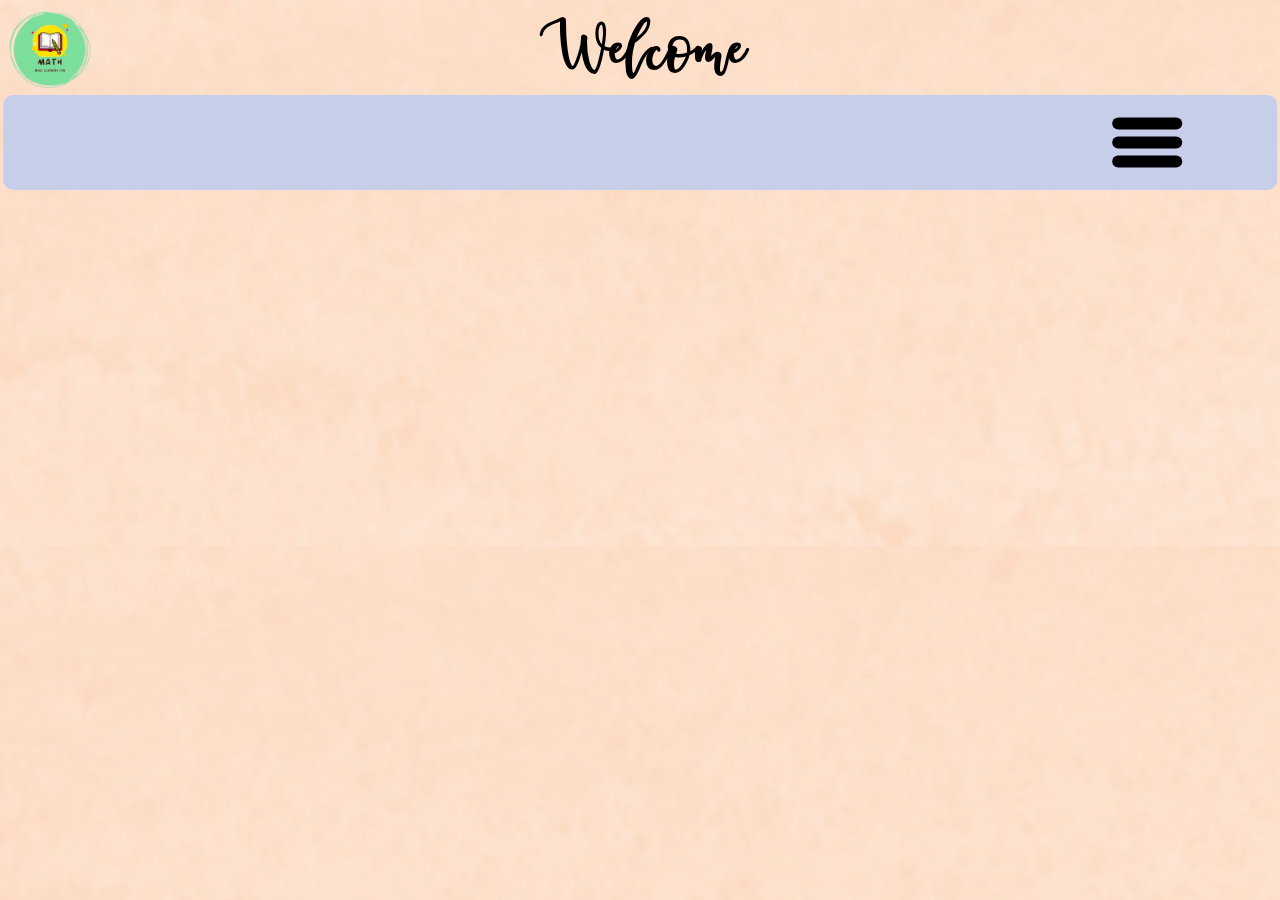
<file: index.html>
<!DOCTYPE html>
<html lang="vi">
<head>
	<meta charset="UTF-8">
	<meta http-equiv="X-UA-Compatible" content="IE=edge">
	<title>Math</title>
	<link rel="icon" type="image/x-icon" href="Images/326217493_1680441405704492_2134766713281557876_n-removebg-preview-2.png" />
	<link rel="stylesheet" href="Main.css">
	<link rel="stylesheet" href="Search-bar/search-bar.css">
	<link rel="stylesheet" href="Search-bar/Menu.css">
	<link rel="stylesheet" href="Selection/selection.css">
	<meta name="viewport" content="width=device-width, initial-scale=1.0">
</head>
<body>
	
</body>
</html>
<body>
	<script src="anime.min.js"></script>
	<div id="WTextContainer">
		<p id="WelcomeText">Welcome</p>
	</div>
	<img id="iconImg" src="Images/326217493_1680441405704492_2134766713281557876_n-removebg-preview-2.png">
	<img id="friend" src="Images/friends.png">
		
	<div id="backgrImg">
		<div id="people"></div>
		<div id="star"></div>
		<div id="pic1"></div>
		<div id="pic2"></div>
	</div>
	<div id="Searching-bar">
		<!-- <input id="inp" placeholder="Search..."> -->
		<div id="menu">
			<div id="path1"></div>
			<div id="path2"></div>
			<div id="path3"></div>
		</div>

		<div id="phone_menu">
			<div id="phone_selection">
				<div class="P">
					<div class="bgcolor" id="Pformula"></div>
						<svg  width="292" height="108" viewBox="0 0 292 108" fill="none" xmlns="http://www.w3.org/2000/svg" onclick="location.assign('FormulaPage/FormulaPage.html')">
							<path d="M79.449 63.315C77.0223 63.315 74.9457 62.8017 73.219 61.775C71.4923 60.7483 70.1623 59.29 69.229 57.4C68.319 55.51 67.864 53.2583 67.864 50.645C67.864 48.055 68.319 45.815 69.229 43.925C70.1623 42.035 71.4923 40.5767 73.219 39.55C74.9457 38.5233 77.0223 38.01 79.449 38.01C81.1523 38.01 82.7157 38.2783 84.139 38.815C85.5857 39.3517 86.8107 40.1333 87.814 41.16L86.694 43.505C85.6207 42.5017 84.5007 41.7783 83.334 41.335C82.1907 40.8683 80.919 40.635 79.519 40.635C76.7423 40.635 74.619 41.51 73.149 43.26C71.679 45.01 70.944 47.4717 70.944 50.645C70.944 53.8417 71.679 56.315 73.149 58.065C74.619 59.815 76.7423 60.69 79.519 60.69C80.919 60.69 82.1907 60.4683 83.334 60.025C84.5007 59.5583 85.6207 58.8233 86.694 57.82L87.814 60.165C86.8107 61.1683 85.5857 61.95 84.139 62.51C82.7157 63.0467 81.1523 63.315 79.449 63.315ZM96.7469 63.315C95.5803 63.315 94.5303 63.0933 93.5969 62.65C92.6869 62.1833 91.9636 61.5533 91.4269 60.76C90.8903 59.9667 90.6219 59.08 90.6219 58.1C90.6219 56.8633 90.9369 55.8833 91.5669 55.16C92.2203 54.4367 93.2819 53.9233 94.7519 53.62C96.2453 53.2933 98.2753 53.13 100.842 53.13H101.962V52.045C101.962 50.5983 101.659 49.56 101.052 48.93C100.469 48.2767 99.5236 47.95 98.2169 47.95C97.1903 47.95 96.1986 48.1017 95.2419 48.405C94.2853 48.685 93.3053 49.1517 92.3019 49.805L91.3219 47.74C92.2086 47.11 93.2819 46.6083 94.5419 46.235C95.8253 45.8617 97.0503 45.675 98.2169 45.675C100.41 45.675 102.032 46.2117 103.082 47.285C104.155 48.3583 104.692 50.0267 104.692 52.29V63H102.032V60.06C101.589 61.0633 100.9 61.8567 99.9669 62.44C99.0569 63.0233 97.9836 63.315 96.7469 63.315ZM97.2019 61.18C98.6019 61.18 99.7453 60.7017 100.632 59.745C101.519 58.765 101.962 57.5283 101.962 56.035V54.985H100.877C98.9869 54.985 97.4936 55.0783 96.3969 55.265C95.3236 55.4283 94.5653 55.7317 94.1219 56.175C93.7019 56.595 93.4919 57.1783 93.4919 57.925C93.4919 58.8817 93.8186 59.6633 94.4719 60.27C95.1486 60.8767 96.0586 61.18 97.2019 61.18ZM115.167 63.315C113.44 63.315 112.133 62.8133 111.247 61.81C110.383 60.7833 109.952 59.3017 109.952 57.365V38.325H112.787V57.155C112.787 59.6517 113.778 60.9 115.762 60.9C116.345 60.9 116.87 60.83 117.337 60.69L117.267 63.07C116.543 63.2333 115.843 63.315 115.167 63.315ZM127.347 63.315C125.644 63.315 124.174 62.9533 122.937 62.23C121.7 61.4833 120.744 60.445 120.067 59.115C119.414 57.7617 119.087 56.1867 119.087 54.39C119.087 51.6833 119.822 49.56 121.292 48.02C122.762 46.4567 124.78 45.675 127.347 45.675C128.397 45.675 129.435 45.8617 130.462 46.235C131.489 46.6083 132.34 47.1333 133.017 47.81L132.037 49.875C131.36 49.2217 130.614 48.7433 129.797 48.44C129.004 48.1367 128.245 47.985 127.522 47.985C125.749 47.985 124.384 48.545 123.427 49.665C122.47 50.7617 121.992 52.3483 121.992 54.425C121.992 56.455 122.47 58.065 123.427 59.255C124.384 60.4217 125.749 61.005 127.522 61.005C128.245 61.005 129.004 60.8533 129.797 60.55C130.614 60.2467 131.36 59.7567 132.037 59.08L133.017 61.145C132.34 61.8217 131.477 62.3583 130.427 62.755C129.4 63.1283 128.374 63.315 127.347 63.315ZM142.358 63.315C138.275 63.315 136.233 61.0633 136.233 56.56V45.99H139.068V56.525C139.068 58.0417 139.372 59.1617 139.978 59.885C140.608 60.6083 141.588 60.97 142.918 60.97C144.365 60.97 145.543 60.4917 146.453 59.535C147.363 58.555 147.818 57.26 147.818 55.65V45.99H150.653V63H147.888V60.13C147.352 61.1567 146.593 61.95 145.613 62.51C144.657 63.0467 143.572 63.315 142.358 63.315ZM161.172 63.315C159.446 63.315 158.139 62.8133 157.252 61.81C156.389 60.7833 155.957 59.3017 155.957 57.365V38.325H158.792V57.155C158.792 59.6517 159.784 60.9 161.767 60.9C162.351 60.9 162.876 60.83 163.342 60.69L163.272 63.07C162.549 63.2333 161.849 63.315 161.172 63.315ZM171.669 63.315C170.502 63.315 169.452 63.0933 168.519 62.65C167.609 62.1833 166.885 61.5533 166.349 60.76C165.812 59.9667 165.544 59.08 165.544 58.1C165.544 56.8633 165.859 55.8833 166.489 55.16C167.142 54.4367 168.204 53.9233 169.674 53.62C171.167 53.2933 173.197 53.13 175.764 53.13H176.884V52.045C176.884 50.5983 176.58 49.56 175.974 48.93C175.39 48.2767 174.445 47.95 173.139 47.95C172.112 47.95 171.12 48.1017 170.164 48.405C169.207 48.685 168.227 49.1517 167.224 49.805L166.244 47.74C167.13 47.11 168.204 46.6083 169.464 46.235C170.747 45.8617 171.972 45.675 173.139 45.675C175.332 45.675 176.954 46.2117 178.004 47.285C179.077 48.3583 179.614 50.0267 179.614 52.29V63H176.954V60.06C176.51 61.0633 175.822 61.8567 174.889 62.44C173.979 63.0233 172.905 63.315 171.669 63.315ZM172.124 61.18C173.524 61.18 174.667 60.7017 175.554 59.745C176.44 58.765 176.884 57.5283 176.884 56.035V54.985H175.799C173.909 54.985 172.415 55.0783 171.319 55.265C170.245 55.4283 169.487 55.7317 169.044 56.175C168.624 56.595 168.414 57.1783 168.414 57.925C168.414 58.8817 168.74 59.6633 169.394 60.27C170.07 60.8767 170.98 61.18 172.124 61.18ZM191.698 63.315C189.692 63.315 188.187 62.79 187.183 61.74C186.18 60.6667 185.678 59.1267 185.678 57.12V48.195H182.353V45.99H185.678V40.775H188.513V45.99H193.903V48.195H188.513V56.84C188.513 58.17 188.793 59.185 189.353 59.885C189.913 60.5617 190.823 60.9 192.083 60.9C192.457 60.9 192.83 60.8533 193.203 60.76C193.577 60.6667 193.915 60.5733 194.218 60.48L194.708 62.65C194.405 62.8133 193.962 62.965 193.378 63.105C192.795 63.245 192.235 63.315 191.698 63.315ZM204.009 63.315C202.352 63.315 200.917 62.9533 199.704 62.23C198.49 61.5067 197.545 60.4917 196.869 59.185C196.215 57.855 195.889 56.2917 195.889 54.495C195.889 52.6983 196.215 51.1467 196.869 49.84C197.545 48.51 198.49 47.4833 199.704 46.76C200.917 46.0367 202.352 45.675 204.009 45.675C205.642 45.675 207.065 46.0367 208.279 46.76C209.515 47.4833 210.46 48.51 211.114 49.84C211.79 51.1467 212.129 52.6983 212.129 54.495C212.129 56.2917 211.79 57.855 211.114 59.185C210.46 60.4917 209.515 61.5067 208.279 62.23C207.065 62.9533 205.642 63.315 204.009 63.315ZM204.009 61.04C205.595 61.04 206.867 60.48 207.824 59.36C208.78 58.2167 209.259 56.595 209.259 54.495C209.259 52.3717 208.78 50.75 207.824 49.63C206.867 48.51 205.595 47.95 204.009 47.95C202.399 47.95 201.115 48.51 200.159 49.63C199.225 50.75 198.759 52.3717 198.759 54.495C198.759 56.595 199.225 58.2167 200.159 59.36C201.115 60.48 202.399 61.04 204.009 61.04ZM216.387 63V45.99H219.152V49.035C220.062 46.9817 221.929 45.85 224.752 45.64L225.767 45.535L225.977 47.985L224.192 48.195C222.582 48.335 221.357 48.8483 220.517 49.735C219.677 50.5983 219.257 51.7883 219.257 53.305V63H216.387Z" fill="white"/>
						</svg>
					</div>		
				<div class="P">
					<div class="bgcolor" id="Pstory"></div>
						<svg  width="292" height="108" viewBox="0 0 292 108" fill="none" xmlns="http://www.w3.org/2000/svg" onclick="location.assign('StoryPage/StoryPage.html')">
							<path d="M102.52 70.432C101.08 70.432 99.624 70.256 98.152 69.904C96.712 69.552 95.368 68.944 94.12 68.08C93.8 67.856 93.576 67.6 93.448 67.312C93.32 66.992 93.272 66.688 93.304 66.4C93.368 66.08 93.496 65.808 93.688 65.584C93.912 65.36 94.168 65.232 94.456 65.2C94.776 65.136 95.128 65.2 95.512 65.392C96.76 66.16 97.96 66.704 99.112 67.024C100.296 67.312 101.464 67.456 102.616 67.456C104.44 67.456 105.816 67.12 106.744 66.448C107.672 65.776 108.136 64.864 108.136 63.712C108.136 62.816 107.832 62.112 107.224 61.6C106.616 61.056 105.656 60.64 104.344 60.352L99.976 59.392C97.96 58.976 96.456 58.256 95.464 57.232C94.504 56.208 94.024 54.88 94.024 53.248C94.024 51.808 94.392 50.576 95.128 49.552C95.896 48.496 96.968 47.68 98.344 47.104C99.72 46.528 101.32 46.24 103.144 46.24C104.552 46.24 105.88 46.432 107.128 46.816C108.408 47.168 109.56 47.744 110.584 48.544C110.904 48.768 111.112 49.04 111.208 49.36C111.336 49.648 111.352 49.952 111.256 50.272C111.192 50.56 111.048 50.816 110.824 51.04C110.6 51.232 110.328 51.344 110.008 51.376C109.688 51.408 109.352 51.312 109 51.088C108.04 50.448 107.064 49.984 106.072 49.696C105.08 49.376 104.104 49.216 103.144 49.216C101.352 49.216 99.992 49.568 99.064 50.272C98.136 50.976 97.672 51.904 97.672 53.056C97.672 53.952 97.96 54.688 98.536 55.264C99.112 55.84 100.008 56.256 101.224 56.512L105.592 57.424C107.672 57.872 109.224 58.592 110.248 59.584C111.304 60.544 111.832 61.856 111.832 63.52C111.832 65.632 110.984 67.312 109.288 68.56C107.592 69.808 105.336 70.432 102.52 70.432ZM126.883 70.432C125.059 70.432 123.523 70.112 122.275 69.472C121.059 68.8 120.147 67.84 119.539 66.592C118.931 65.312 118.627 63.76 118.627 61.936V49.696H115.411C114.867 49.696 114.451 49.568 114.163 49.312C113.875 49.024 113.731 48.64 113.731 48.16C113.731 47.68 113.875 47.312 114.163 47.056C114.451 46.8 114.867 46.672 115.411 46.672H118.627V41.152C118.627 40.512 118.803 40.032 119.155 39.712C119.507 39.36 119.987 39.184 120.595 39.184C121.203 39.184 121.667 39.36 121.987 39.712C122.339 40.032 122.515 40.512 122.515 41.152V46.672H128.563C129.107 46.672 129.523 46.8 129.811 47.056C130.099 47.312 130.243 47.68 130.243 48.16C130.243 48.64 130.099 49.024 129.811 49.312C129.523 49.568 129.107 49.696 128.563 49.696H122.515V61.552C122.515 63.376 122.899 64.768 123.667 65.728C124.435 66.656 125.683 67.12 127.411 67.12C128.019 67.12 128.531 67.056 128.947 66.928C129.395 66.8 129.763 66.736 130.051 66.736C130.339 66.704 130.579 66.8 130.771 67.024C130.963 67.248 131.059 67.632 131.059 68.176C131.059 68.56 130.979 68.912 130.819 69.232C130.691 69.552 130.451 69.776 130.099 69.904C129.715 70.032 129.203 70.144 128.563 70.24C127.955 70.368 127.395 70.432 126.883 70.432ZM143.766 70.432C141.494 70.432 139.526 69.936 137.862 68.944C136.198 67.952 134.902 66.56 133.974 64.768C133.078 62.944 132.63 60.8 132.63 58.336C132.63 56.48 132.886 54.816 133.398 53.344C133.91 51.84 134.662 50.56 135.654 49.504C136.646 48.448 137.814 47.648 139.158 47.104C140.534 46.528 142.07 46.24 143.766 46.24C146.038 46.24 148.006 46.736 149.67 47.728C151.334 48.72 152.614 50.128 153.51 51.952C154.438 53.744 154.902 55.872 154.902 58.336C154.902 60.192 154.646 61.856 154.134 63.328C153.622 64.8 152.87 66.08 151.878 67.168C150.886 68.224 149.702 69.04 148.326 69.616C146.982 70.16 145.462 70.432 143.766 70.432ZM143.766 67.312C145.206 67.312 146.47 66.96 147.558 66.256C148.646 65.552 149.478 64.528 150.054 63.184C150.662 61.84 150.966 60.224 150.966 58.336C150.966 55.424 150.31 53.2 148.998 51.664C147.718 50.128 145.974 49.36 143.766 49.36C142.294 49.36 141.014 49.712 139.926 50.416C138.87 51.088 138.038 52.096 137.43 53.44C136.854 54.752 136.566 56.384 136.566 58.336C136.566 61.216 137.222 63.44 138.534 65.008C139.846 66.544 141.59 67.312 143.766 67.312ZM162.71 70.336C162.07 70.336 161.574 70.16 161.222 69.808C160.902 69.456 160.742 68.96 160.742 68.32V48.304C160.742 47.664 160.902 47.184 161.222 46.864C161.542 46.512 162.006 46.336 162.614 46.336C163.222 46.336 163.686 46.512 164.006 46.864C164.358 47.184 164.534 47.664 164.534 48.304V52.192H164.054C164.566 50.304 165.542 48.848 166.982 47.824C168.422 46.8 170.198 46.256 172.31 46.192C172.79 46.16 173.174 46.272 173.462 46.528C173.75 46.752 173.91 47.152 173.942 47.728C173.974 48.272 173.846 48.704 173.558 49.024C173.27 49.344 172.822 49.536 172.214 49.6L171.446 49.696C169.27 49.888 167.59 50.592 166.406 51.808C165.254 52.992 164.678 54.624 164.678 56.704V68.32C164.678 68.96 164.502 69.456 164.15 69.808C163.83 70.16 163.35 70.336 162.71 70.336ZM184.582 78.976C184.102 78.976 183.718 78.848 183.43 78.592C183.142 78.336 182.966 77.984 182.902 77.536C182.87 77.12 182.95 76.688 183.142 76.24L186.454 68.8V70.48L177.238 49.072C177.046 48.592 176.982 48.144 177.046 47.728C177.11 47.312 177.302 46.976 177.622 46.72C177.942 46.464 178.39 46.336 178.966 46.336C179.478 46.336 179.878 46.448 180.166 46.672C180.454 46.896 180.71 47.296 180.934 47.872L188.806 67.168H187.51L195.478 47.872C195.734 47.296 196.006 46.896 196.294 46.672C196.582 46.448 196.998 46.336 197.542 46.336C198.054 46.336 198.438 46.464 198.694 46.72C198.982 46.976 199.142 47.312 199.174 47.728C199.238 48.112 199.174 48.544 198.982 49.024L186.694 77.44C186.438 78.016 186.15 78.416 185.83 78.64C185.542 78.864 185.126 78.976 184.582 78.976Z" fill="white"/>
						</svg>
					</div>
			</div>
			<div id="X">
				<svg xmlns="http://www.w3.org/2000/svg" xmlns:xlink="http://www.w3.org/1999/xlink" version="1.1" width="100%" height="100%" viewBox="0 0 256 256" xml:space="preserve">
					<path d="M 28.902 66.098 c -1.28 0 -2.559 -0.488 -3.536 -1.465 c -1.953 -1.952 -1.953 -5.118 0 -7.07 l 32.196 -32.196 c 1.951 -1.952 5.119 -1.952 7.07 0 c 1.953 1.953 1.953 5.119 0 7.071 L 32.438 64.633 C 31.461 65.609 30.182 66.098 28.902 66.098 z" style="stroke: none; stroke-width: 1; stroke-dasharray: none; stroke-linecap: butt; stroke-linejoin: miter; stroke-miterlimit: 10; fill:white; fill-rule: nonzero; opacity: 1;" transform=" matrix(1 0 0 1 0 0) " stroke-linecap="round"/>
					<path d="M 61.098 66.098 c -1.279 0 -2.56 -0.488 -3.535 -1.465 L 25.367 32.438 c -1.953 -1.953 -1.953 -5.119 0 -7.071 c 1.953 -1.952 5.118 -1.952 7.071 0 l 32.195 32.196 c 1.953 1.952 1.953 5.118 0 7.07 C 63.657 65.609 62.377 66.098 61.098 66.098 z" style="stroke: none; stroke-width: 1; stroke-dasharray: none; stroke-linecap: butt; stroke-linejoin: miter; stroke-miterlimit: 10; fill:white; fill-rule: nonzero; opacity: 1;" transform=" matrix(1 0 0 1 0 0) " stroke-linecap="round"/>
					<path d="M 45 90 C 20.187 90 0 69.813 0 45 C 0 20.187 20.187 0 45 0 c 24.813 0 45 20.187 45 45 C 90 69.813 69.813 90 45 90 z M 45 10 c -19.299 0 -35 15.701 -35 35 s 15.701 35 35 35 s 35 -15.701 35 -35 S 64.299 10 45 10 z" style="stroke: none; stroke-width: 1; stroke-dasharray: none; stroke-linecap: butt; stroke-linejoin: miter; stroke-miterlimit: 10; fill: rgb(0,0,0); fill-rule: nonzero; opacity: 1;" transform=" matrix(1 0 0 1 0 0) " stroke-linecap="round"/>
				</svg>
			</div>
			<script src="Search-bar/Script/search-bar.js"></script>
			<script src="Search-bar/Script/phoneAnimation.js"></script>
		</div>
	</div>
	<div id="selection">
		<svg id="formula" width="292" height="108" viewBox="0 0 292 108" fill="none" xmlns="http://www.w3.org/2000/svg" onclick="location.assign('FormulaPage/FormulaPage.html')">
			<path id="forPath" d="M282.202 2H9.38108C4.86006 2 2 6.50907 2 10.9444V97.0555C2 101.491 4.86005 106 9.38108 106H282.202C286.723 106 289.583 101.491 289.583 97.0555V10.9444C289.583 6.50908 286.723 2 282.202 2Z" fill="#F6D4A3" stroke="black" stroke-width="4"/>
			<path d="M79.449 63.315C77.0223 63.315 74.9457 62.8017 73.219 61.775C71.4923 60.7483 70.1623 59.29 69.229 57.4C68.319 55.51 67.864 53.2583 67.864 50.645C67.864 48.055 68.319 45.815 69.229 43.925C70.1623 42.035 71.4923 40.5767 73.219 39.55C74.9457 38.5233 77.0223 38.01 79.449 38.01C81.1523 38.01 82.7157 38.2783 84.139 38.815C85.5857 39.3517 86.8107 40.1333 87.814 41.16L86.694 43.505C85.6207 42.5017 84.5007 41.7783 83.334 41.335C82.1907 40.8683 80.919 40.635 79.519 40.635C76.7423 40.635 74.619 41.51 73.149 43.26C71.679 45.01 70.944 47.4717 70.944 50.645C70.944 53.8417 71.679 56.315 73.149 58.065C74.619 59.815 76.7423 60.69 79.519 60.69C80.919 60.69 82.1907 60.4683 83.334 60.025C84.5007 59.5583 85.6207 58.8233 86.694 57.82L87.814 60.165C86.8107 61.1683 85.5857 61.95 84.139 62.51C82.7157 63.0467 81.1523 63.315 79.449 63.315ZM96.7469 63.315C95.5803 63.315 94.5303 63.0933 93.5969 62.65C92.6869 62.1833 91.9636 61.5533 91.4269 60.76C90.8903 59.9667 90.6219 59.08 90.6219 58.1C90.6219 56.8633 90.9369 55.8833 91.5669 55.16C92.2203 54.4367 93.2819 53.9233 94.7519 53.62C96.2453 53.2933 98.2753 53.13 100.842 53.13H101.962V52.045C101.962 50.5983 101.659 49.56 101.052 48.93C100.469 48.2767 99.5236 47.95 98.2169 47.95C97.1903 47.95 96.1986 48.1017 95.2419 48.405C94.2853 48.685 93.3053 49.1517 92.3019 49.805L91.3219 47.74C92.2086 47.11 93.2819 46.6083 94.5419 46.235C95.8253 45.8617 97.0503 45.675 98.2169 45.675C100.41 45.675 102.032 46.2117 103.082 47.285C104.155 48.3583 104.692 50.0267 104.692 52.29V63H102.032V60.06C101.589 61.0633 100.9 61.8567 99.9669 62.44C99.0569 63.0233 97.9836 63.315 96.7469 63.315ZM97.2019 61.18C98.6019 61.18 99.7453 60.7017 100.632 59.745C101.519 58.765 101.962 57.5283 101.962 56.035V54.985H100.877C98.9869 54.985 97.4936 55.0783 96.3969 55.265C95.3236 55.4283 94.5653 55.7317 94.1219 56.175C93.7019 56.595 93.4919 57.1783 93.4919 57.925C93.4919 58.8817 93.8186 59.6633 94.4719 60.27C95.1486 60.8767 96.0586 61.18 97.2019 61.18ZM115.167 63.315C113.44 63.315 112.133 62.8133 111.247 61.81C110.383 60.7833 109.952 59.3017 109.952 57.365V38.325H112.787V57.155C112.787 59.6517 113.778 60.9 115.762 60.9C116.345 60.9 116.87 60.83 117.337 60.69L117.267 63.07C116.543 63.2333 115.843 63.315 115.167 63.315ZM127.347 63.315C125.644 63.315 124.174 62.9533 122.937 62.23C121.7 61.4833 120.744 60.445 120.067 59.115C119.414 57.7617 119.087 56.1867 119.087 54.39C119.087 51.6833 119.822 49.56 121.292 48.02C122.762 46.4567 124.78 45.675 127.347 45.675C128.397 45.675 129.435 45.8617 130.462 46.235C131.489 46.6083 132.34 47.1333 133.017 47.81L132.037 49.875C131.36 49.2217 130.614 48.7433 129.797 48.44C129.004 48.1367 128.245 47.985 127.522 47.985C125.749 47.985 124.384 48.545 123.427 49.665C122.47 50.7617 121.992 52.3483 121.992 54.425C121.992 56.455 122.47 58.065 123.427 59.255C124.384 60.4217 125.749 61.005 127.522 61.005C128.245 61.005 129.004 60.8533 129.797 60.55C130.614 60.2467 131.36 59.7567 132.037 59.08L133.017 61.145C132.34 61.8217 131.477 62.3583 130.427 62.755C129.4 63.1283 128.374 63.315 127.347 63.315ZM142.358 63.315C138.275 63.315 136.233 61.0633 136.233 56.56V45.99H139.068V56.525C139.068 58.0417 139.372 59.1617 139.978 59.885C140.608 60.6083 141.588 60.97 142.918 60.97C144.365 60.97 145.543 60.4917 146.453 59.535C147.363 58.555 147.818 57.26 147.818 55.65V45.99H150.653V63H147.888V60.13C147.352 61.1567 146.593 61.95 145.613 62.51C144.657 63.0467 143.572 63.315 142.358 63.315ZM161.172 63.315C159.446 63.315 158.139 62.8133 157.252 61.81C156.389 60.7833 155.957 59.3017 155.957 57.365V38.325H158.792V57.155C158.792 59.6517 159.784 60.9 161.767 60.9C162.351 60.9 162.876 60.83 163.342 60.69L163.272 63.07C162.549 63.2333 161.849 63.315 161.172 63.315ZM171.669 63.315C170.502 63.315 169.452 63.0933 168.519 62.65C167.609 62.1833 166.885 61.5533 166.349 60.76C165.812 59.9667 165.544 59.08 165.544 58.1C165.544 56.8633 165.859 55.8833 166.489 55.16C167.142 54.4367 168.204 53.9233 169.674 53.62C171.167 53.2933 173.197 53.13 175.764 53.13H176.884V52.045C176.884 50.5983 176.58 49.56 175.974 48.93C175.39 48.2767 174.445 47.95 173.139 47.95C172.112 47.95 171.12 48.1017 170.164 48.405C169.207 48.685 168.227 49.1517 167.224 49.805L166.244 47.74C167.13 47.11 168.204 46.6083 169.464 46.235C170.747 45.8617 171.972 45.675 173.139 45.675C175.332 45.675 176.954 46.2117 178.004 47.285C179.077 48.3583 179.614 50.0267 179.614 52.29V63H176.954V60.06C176.51 61.0633 175.822 61.8567 174.889 62.44C173.979 63.0233 172.905 63.315 171.669 63.315ZM172.124 61.18C173.524 61.18 174.667 60.7017 175.554 59.745C176.44 58.765 176.884 57.5283 176.884 56.035V54.985H175.799C173.909 54.985 172.415 55.0783 171.319 55.265C170.245 55.4283 169.487 55.7317 169.044 56.175C168.624 56.595 168.414 57.1783 168.414 57.925C168.414 58.8817 168.74 59.6633 169.394 60.27C170.07 60.8767 170.98 61.18 172.124 61.18ZM191.698 63.315C189.692 63.315 188.187 62.79 187.183 61.74C186.18 60.6667 185.678 59.1267 185.678 57.12V48.195H182.353V45.99H185.678V40.775H188.513V45.99H193.903V48.195H188.513V56.84C188.513 58.17 188.793 59.185 189.353 59.885C189.913 60.5617 190.823 60.9 192.083 60.9C192.457 60.9 192.83 60.8533 193.203 60.76C193.577 60.6667 193.915 60.5733 194.218 60.48L194.708 62.65C194.405 62.8133 193.962 62.965 193.378 63.105C192.795 63.245 192.235 63.315 191.698 63.315ZM204.009 63.315C202.352 63.315 200.917 62.9533 199.704 62.23C198.49 61.5067 197.545 60.4917 196.869 59.185C196.215 57.855 195.889 56.2917 195.889 54.495C195.889 52.6983 196.215 51.1467 196.869 49.84C197.545 48.51 198.49 47.4833 199.704 46.76C200.917 46.0367 202.352 45.675 204.009 45.675C205.642 45.675 207.065 46.0367 208.279 46.76C209.515 47.4833 210.46 48.51 211.114 49.84C211.79 51.1467 212.129 52.6983 212.129 54.495C212.129 56.2917 211.79 57.855 211.114 59.185C210.46 60.4917 209.515 61.5067 208.279 62.23C207.065 62.9533 205.642 63.315 204.009 63.315ZM204.009 61.04C205.595 61.04 206.867 60.48 207.824 59.36C208.78 58.2167 209.259 56.595 209.259 54.495C209.259 52.3717 208.78 50.75 207.824 49.63C206.867 48.51 205.595 47.95 204.009 47.95C202.399 47.95 201.115 48.51 200.159 49.63C199.225 50.75 198.759 52.3717 198.759 54.495C198.759 56.595 199.225 58.2167 200.159 59.36C201.115 60.48 202.399 61.04 204.009 61.04ZM216.387 63V45.99H219.152V49.035C220.062 46.9817 221.929 45.85 224.752 45.64L225.767 45.535L225.977 47.985L224.192 48.195C222.582 48.335 221.357 48.8483 220.517 49.735C219.677 50.5983 219.257 51.7883 219.257 53.305V63H216.387Z" fill="black"/>
		</svg>
			
		<svg id="story" width="292" height="108" viewBox="0 0 292 108" fill="none" xmlns="http://www.w3.org/2000/svg" onclick="location.assign('StoryPage/StoryPage.html')">
			<path id='strPath'd="M9.38108 2C4.86006 2 2 6.50907 2 10.9444V97.0555C2 101.491 4.86005 106 9.38108 106H282.202C286.723 106 289.583 101.491 289.583 97.0555V10.9444C289.583 6.50908 286.723 2 282.202 2H9.38108Z" fill="#D3D9C8" stroke="black" stroke-width="4"/>
			<path d="M102.52 70.432C101.08 70.432 99.624 70.256 98.152 69.904C96.712 69.552 95.368 68.944 94.12 68.08C93.8 67.856 93.576 67.6 93.448 67.312C93.32 66.992 93.272 66.688 93.304 66.4C93.368 66.08 93.496 65.808 93.688 65.584C93.912 65.36 94.168 65.232 94.456 65.2C94.776 65.136 95.128 65.2 95.512 65.392C96.76 66.16 97.96 66.704 99.112 67.024C100.296 67.312 101.464 67.456 102.616 67.456C104.44 67.456 105.816 67.12 106.744 66.448C107.672 65.776 108.136 64.864 108.136 63.712C108.136 62.816 107.832 62.112 107.224 61.6C106.616 61.056 105.656 60.64 104.344 60.352L99.976 59.392C97.96 58.976 96.456 58.256 95.464 57.232C94.504 56.208 94.024 54.88 94.024 53.248C94.024 51.808 94.392 50.576 95.128 49.552C95.896 48.496 96.968 47.68 98.344 47.104C99.72 46.528 101.32 46.24 103.144 46.24C104.552 46.24 105.88 46.432 107.128 46.816C108.408 47.168 109.56 47.744 110.584 48.544C110.904 48.768 111.112 49.04 111.208 49.36C111.336 49.648 111.352 49.952 111.256 50.272C111.192 50.56 111.048 50.816 110.824 51.04C110.6 51.232 110.328 51.344 110.008 51.376C109.688 51.408 109.352 51.312 109 51.088C108.04 50.448 107.064 49.984 106.072 49.696C105.08 49.376 104.104 49.216 103.144 49.216C101.352 49.216 99.992 49.568 99.064 50.272C98.136 50.976 97.672 51.904 97.672 53.056C97.672 53.952 97.96 54.688 98.536 55.264C99.112 55.84 100.008 56.256 101.224 56.512L105.592 57.424C107.672 57.872 109.224 58.592 110.248 59.584C111.304 60.544 111.832 61.856 111.832 63.52C111.832 65.632 110.984 67.312 109.288 68.56C107.592 69.808 105.336 70.432 102.52 70.432ZM126.883 70.432C125.059 70.432 123.523 70.112 122.275 69.472C121.059 68.8 120.147 67.84 119.539 66.592C118.931 65.312 118.627 63.76 118.627 61.936V49.696H115.411C114.867 49.696 114.451 49.568 114.163 49.312C113.875 49.024 113.731 48.64 113.731 48.16C113.731 47.68 113.875 47.312 114.163 47.056C114.451 46.8 114.867 46.672 115.411 46.672H118.627V41.152C118.627 40.512 118.803 40.032 119.155 39.712C119.507 39.36 119.987 39.184 120.595 39.184C121.203 39.184 121.667 39.36 121.987 39.712C122.339 40.032 122.515 40.512 122.515 41.152V46.672H128.563C129.107 46.672 129.523 46.8 129.811 47.056C130.099 47.312 130.243 47.68 130.243 48.16C130.243 48.64 130.099 49.024 129.811 49.312C129.523 49.568 129.107 49.696 128.563 49.696H122.515V61.552C122.515 63.376 122.899 64.768 123.667 65.728C124.435 66.656 125.683 67.12 127.411 67.12C128.019 67.12 128.531 67.056 128.947 66.928C129.395 66.8 129.763 66.736 130.051 66.736C130.339 66.704 130.579 66.8 130.771 67.024C130.963 67.248 131.059 67.632 131.059 68.176C131.059 68.56 130.979 68.912 130.819 69.232C130.691 69.552 130.451 69.776 130.099 69.904C129.715 70.032 129.203 70.144 128.563 70.24C127.955 70.368 127.395 70.432 126.883 70.432ZM143.766 70.432C141.494 70.432 139.526 69.936 137.862 68.944C136.198 67.952 134.902 66.56 133.974 64.768C133.078 62.944 132.63 60.8 132.63 58.336C132.63 56.48 132.886 54.816 133.398 53.344C133.91 51.84 134.662 50.56 135.654 49.504C136.646 48.448 137.814 47.648 139.158 47.104C140.534 46.528 142.07 46.24 143.766 46.24C146.038 46.24 148.006 46.736 149.67 47.728C151.334 48.72 152.614 50.128 153.51 51.952C154.438 53.744 154.902 55.872 154.902 58.336C154.902 60.192 154.646 61.856 154.134 63.328C153.622 64.8 152.87 66.08 151.878 67.168C150.886 68.224 149.702 69.04 148.326 69.616C146.982 70.16 145.462 70.432 143.766 70.432ZM143.766 67.312C145.206 67.312 146.47 66.96 147.558 66.256C148.646 65.552 149.478 64.528 150.054 63.184C150.662 61.84 150.966 60.224 150.966 58.336C150.966 55.424 150.31 53.2 148.998 51.664C147.718 50.128 145.974 49.36 143.766 49.36C142.294 49.36 141.014 49.712 139.926 50.416C138.87 51.088 138.038 52.096 137.43 53.44C136.854 54.752 136.566 56.384 136.566 58.336C136.566 61.216 137.222 63.44 138.534 65.008C139.846 66.544 141.59 67.312 143.766 67.312ZM162.71 70.336C162.07 70.336 161.574 70.16 161.222 69.808C160.902 69.456 160.742 68.96 160.742 68.32V48.304C160.742 47.664 160.902 47.184 161.222 46.864C161.542 46.512 162.006 46.336 162.614 46.336C163.222 46.336 163.686 46.512 164.006 46.864C164.358 47.184 164.534 47.664 164.534 48.304V52.192H164.054C164.566 50.304 165.542 48.848 166.982 47.824C168.422 46.8 170.198 46.256 172.31 46.192C172.79 46.16 173.174 46.272 173.462 46.528C173.75 46.752 173.91 47.152 173.942 47.728C173.974 48.272 173.846 48.704 173.558 49.024C173.27 49.344 172.822 49.536 172.214 49.6L171.446 49.696C169.27 49.888 167.59 50.592 166.406 51.808C165.254 52.992 164.678 54.624 164.678 56.704V68.32C164.678 68.96 164.502 69.456 164.15 69.808C163.83 70.16 163.35 70.336 162.71 70.336ZM184.582 78.976C184.102 78.976 183.718 78.848 183.43 78.592C183.142 78.336 182.966 77.984 182.902 77.536C182.87 77.12 182.95 76.688 183.142 76.24L186.454 68.8V70.48L177.238 49.072C177.046 48.592 176.982 48.144 177.046 47.728C177.11 47.312 177.302 46.976 177.622 46.72C177.942 46.464 178.39 46.336 178.966 46.336C179.478 46.336 179.878 46.448 180.166 46.672C180.454 46.896 180.71 47.296 180.934 47.872L188.806 67.168H187.51L195.478 47.872C195.734 47.296 196.006 46.896 196.294 46.672C196.582 46.448 196.998 46.336 197.542 46.336C198.054 46.336 198.438 46.464 198.694 46.72C198.982 46.976 199.142 47.312 199.174 47.728C199.238 48.112 199.174 48.544 198.982 49.024L186.694 77.44C186.438 78.016 186.15 78.416 185.83 78.64C185.542 78.864 185.126 78.976 184.582 78.976Z" fill="black"/>
		</svg>
		
		<script src="Selection/Script/selection.js"></script>
	</div>

	<div id="Introduction">

		<svg id="leftArrow" width="279" height="148" viewBox="0 0 279 148" fill="none" xmlns="http://www.w3.org/2000/svg">
			<path d="M9 9L14.5 125" stroke="black" stroke-width="18"/>
			<path d="M14 9.28238L126.942 36.3074" stroke="black" stroke-width="18"/>
			<path d="M8 4.5C61.0866 103.231 185.248 133.12 277.5 139" stroke="black" stroke-width="18"/>
			</svg>

		<svg id="rightArrow" width="279" height="148" viewBox="0 0 279 148" fill="none" xmlns="http://www.w3.org/2000/svg">
			<path d="M9 9L14.5 125" stroke="black" stroke-width="18"/>
			<path d="M14 9.28238L126.942 36.3074" stroke="black" stroke-width="18"/>
			<path d="M8 4.5C61.0866 103.231 185.248 133.12 277.5 139" stroke="black" stroke-width="18"/>
			</svg>
		<script src="Introduction.js"></script>
	</div>
</body>
</html>
</file>
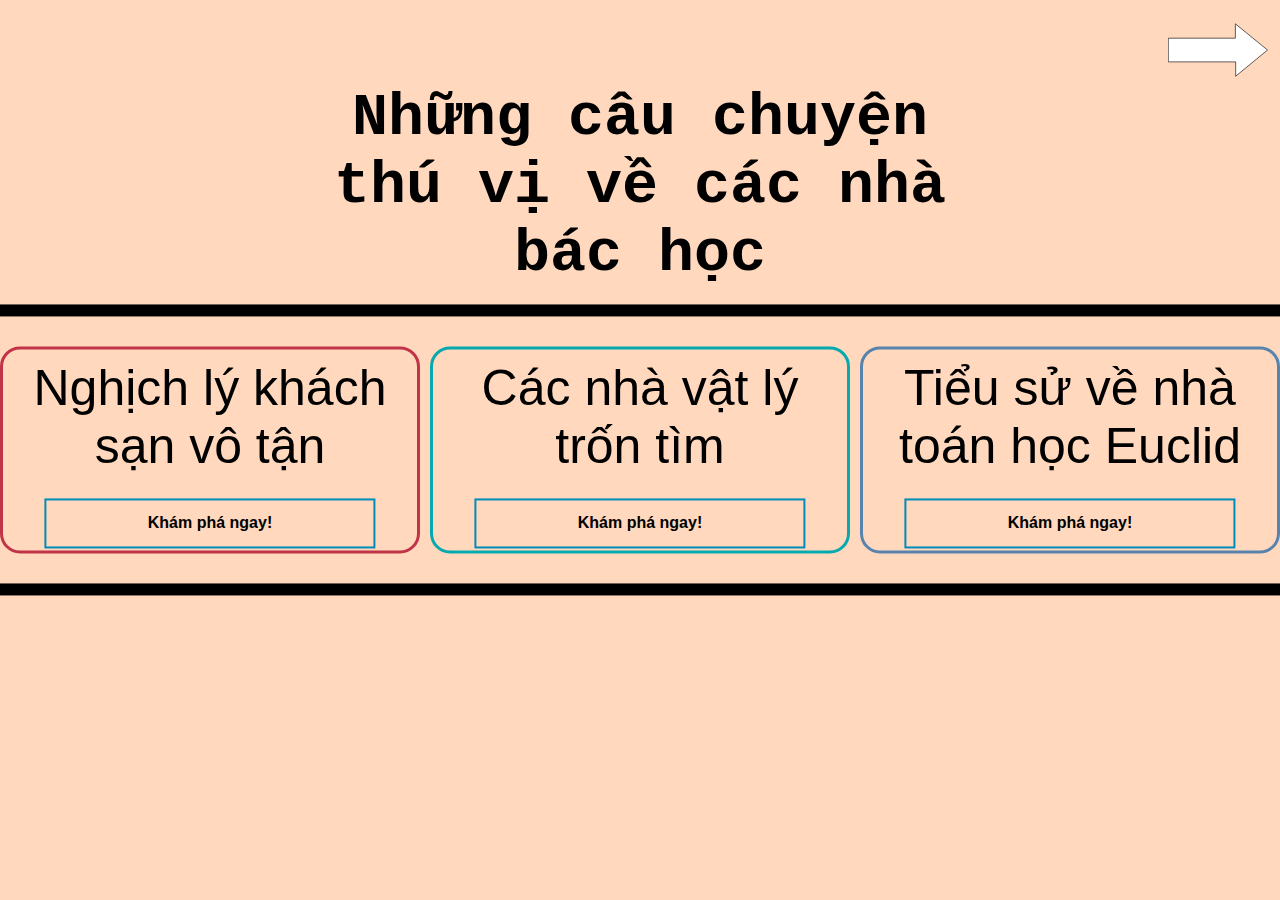
<file: StoryPage/StoryPage.html>
<!DOCTYPE html>
<html lang="en">
<head>
    <meta charset="UTF-8">
    <meta http-equiv="X-UA-Compatible" content="IE=edge">
    <meta name="viewport" content="width=device-width, initial-scale=1.0">
    <link rel="icon" type="image/x-icon" href="326217493_1680441405704492_2134766713281557876_n-removebg-preview-2.png" />
    <link rel="stylesheet" href="Story.css">
    <title>Story</title>
</head>
<body>
    <div id="ReturnButton" onclick="history.go(-1)">
        <svg version="1.1" xmlns="http://www.w3.org/2000/svg" xmlns:xlink="http://www.w3.org/1999/xlink" x="0px" y="0px" width="160.3px"
        height="86.1px" viewBox="0 0 160.3 86.1" style="enable-background:new 0 0 160.3 86.1;" xml:space="preserve">
            <style type="text/css">
                .st0{fill:#FFFFFF;stroke:#000000;stroke-miterlimit:10;}
                #ReturnButton{
                    position: absolute;
                    top: 0%;
                    left: 99%;
                    transform: translateX(-99%);
                }
                
                #ReturnButton svg{
                    width: 100px;
                    height: 100px;
                    cursor: pointer;
                }
            </style>
            <defs>
            </defs>
            <polygon class="st0" points="159.5,43.1 108.5,85.1 108.5,62.1 0.5,62.1 0.5,24.1 108,24.1 108,1.1 "/>
        </svg>
    </div>
    <header id="HeaderText">
        Những câu chuyện thú vị về các nhà bác học
    </header>
    <content id="Container">
        <div id="StoryContainerNumber1">
            <header id="StoryNameNumber1">Nghịch lý khách sạn vô tận</header>
            <content id="StoryNumber1"></content>
            <button onclick="location.assign('Story1/Story1.html')">Khám phá ngay!</button>
        </div>
        <div id="StoryContainerNumber2">
            <header id="StoryNameNumber2">Các nhà vật lý trốn tìm</header>
            <content id="StoryNumber2"></content>
            <button onclick="location.assign('Story2/Story2.html')">Khám phá ngay!</button>
        </div>
        <div id="StoryContainerNumber3">
            <header id="StoryNameNumber3">Tiểu sử về nhà toán học Euclid</header>
            <content id="StoryNumber3"></content>
            <button onclick="location.assign('Story3/Story3.html')">Khám phá ngay!</button>
        </div>
    </content>
</body>
</html>
</file>
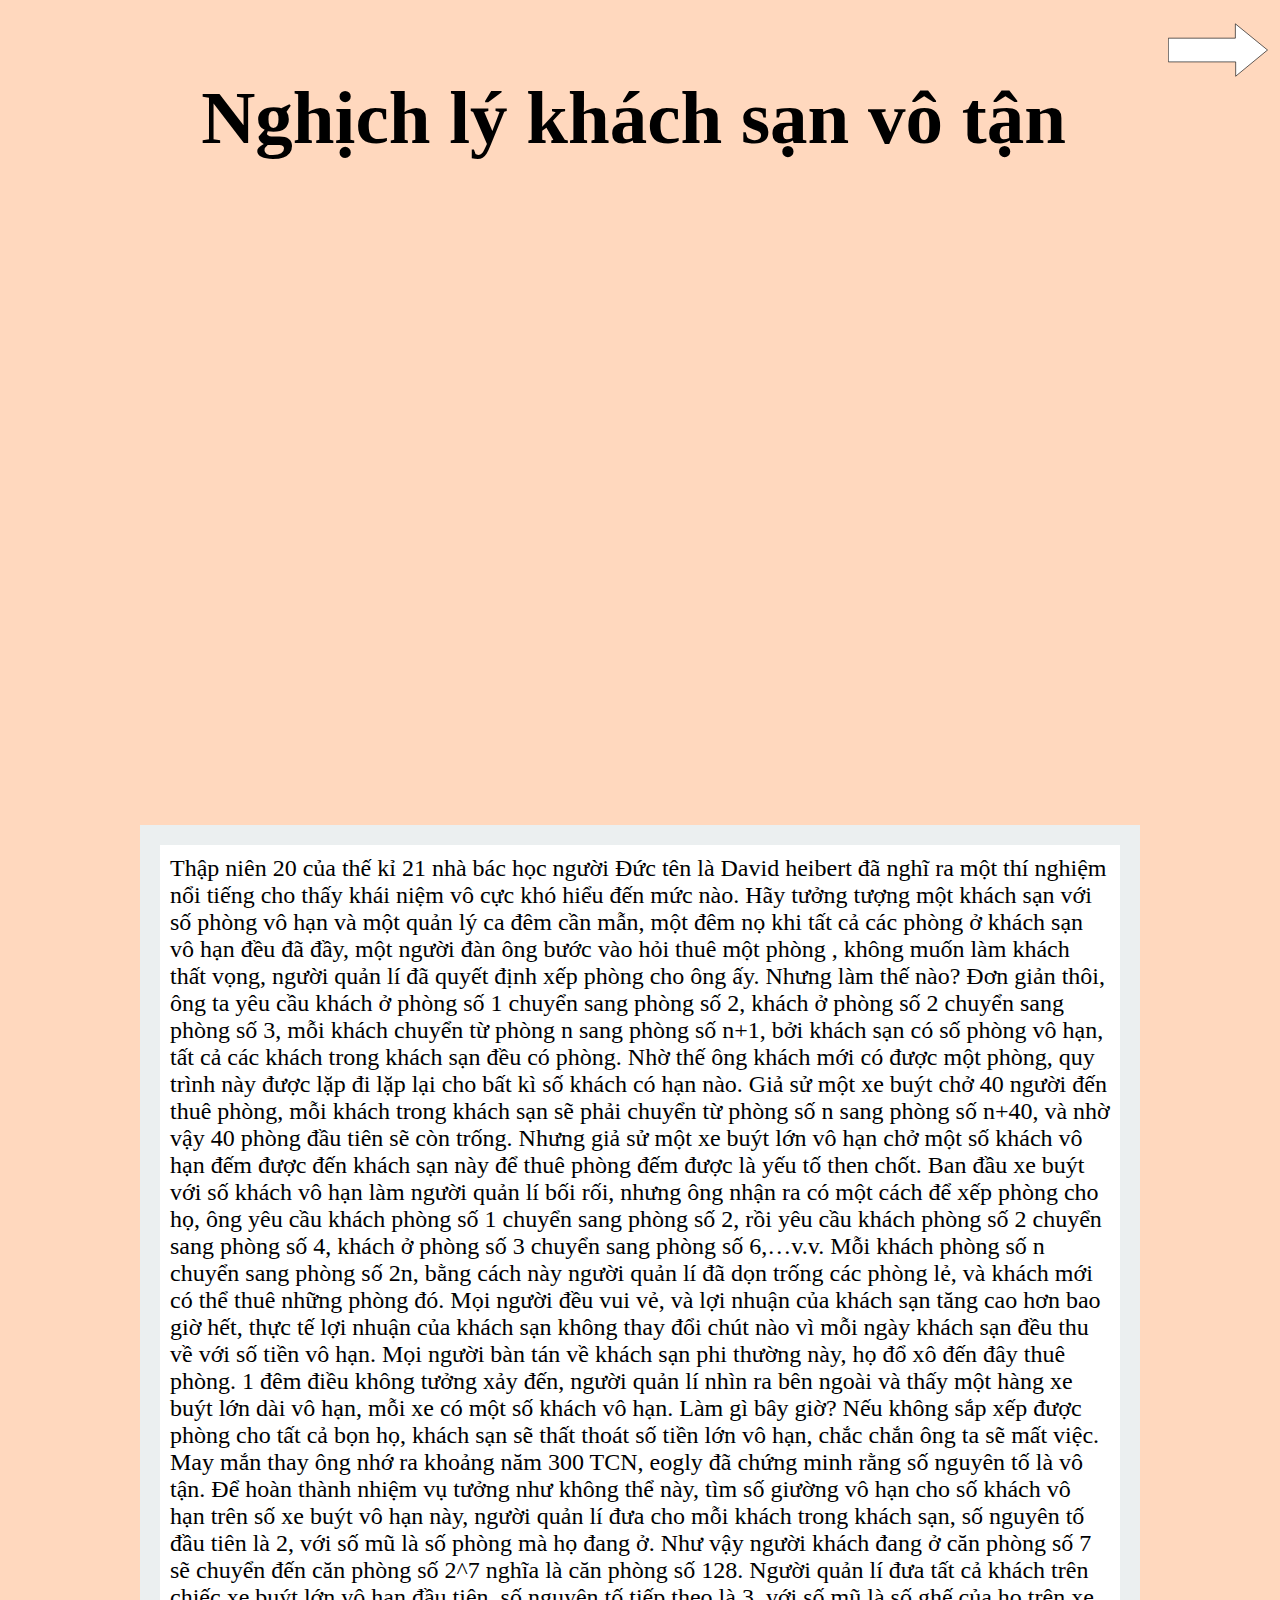
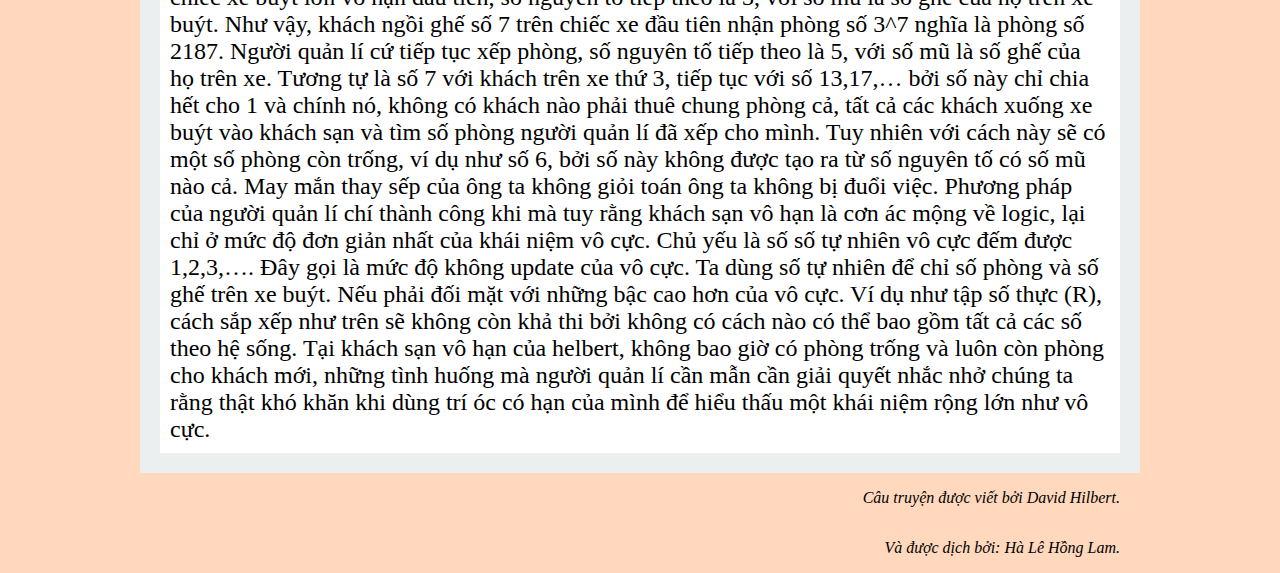
<file: StoryPage/Story1/Story1.html>
<!DOCTYPE html>
<html lang="en">
<head>
    <meta charset="UTF-8">
    <meta http-equiv="X-UA-Compatible" content="IE=edge">
    <meta name="viewport" content="width=device-width, initial-scale=1.0">
    <link rel="icon" type="image/x-icon" href="326217493_1680441405704492_2134766713281557876_n-removebg-preview-2.png" />
    <link rel="stylesheet" href="Story1.css">
    <title>Nghịch lý khách sạn vô tận</title>
</head>
<body>
    <div id="ReturnButton" onclick="history.go(-1)">
        <svg version="1.1" xmlns="http://www.w3.org/2000/svg" xmlns:xlink="http://www.w3.org/1999/xlink" x="0px" y="0px" width="160.3px"
        height="86.1px" viewBox="0 0 160.3 86.1" style="enable-background:new 0 0 160.3 86.1;" xml:space="preserve">
            <style type="text/css">
                .st0{fill:#FFFFFF;stroke:#000000;stroke-miterlimit:10;}
                #ReturnButton{
                    position: absolute;
                    top: 0%;
                    left: 99%;
                    transform: translateX(-99%);
                }
                
                #ReturnButton svg{
                    width: 100px;
                    height: 100px;
                    cursor: pointer;
                }
            </style>
            <defs>
            </defs>
            <polygon class="st0" points="159.5,43.1 108.5,85.1 108.5,62.1 0.5,62.1 0.5,24.1 108,24.1 108,1.1 "/>
        </svg>
    </div>
    <div id="Header">
        <header id="HeaderContent">
            <p id="HeaderText">Nghịch lý khách sạn vô tận</p>
            <div id="HeaderImg"></div>
        </header>
    </div>
    <div id="Content">
        <content>
            <div>Thập niên 20 của thế kỉ 21 nhà bác học người Đức tên là David heibert đã nghĩ ra một thí nghiệm nổi tiếng cho thấy khái niệm vô cực khó hiểu đến mức nào. Hãy tưởng tượng một khách sạn với số phòng vô hạn và một quản lý ca đêm cần mẫn, một đêm nọ khi tất cả các phòng ở khách sạn vô hạn đều đã đầy, một người đàn ông bước vào hỏi thuê một phòng , không muốn làm khách thất vọng, người quản lí đã quyết định xếp phòng cho ông ấy. Nhưng làm thế nào? Đơn giản thôi, ông ta yêu cầu khách ở phòng số 1 chuyển sang phòng số 2, khách ở phòng số 2 chuyển sang phòng số 3, mỗi khách chuyển từ phòng n sang phòng số n+1, bởi khách sạn có số phòng vô hạn, tất cả các khách trong khách sạn đều có phòng. Nhờ thế ông khách mới có được một phòng, quy trình này được lặp đi lặp lại cho bất kì số khách có hạn nào. Giả sử một xe buýt chở 40 người đến thuê phòng, mỗi khách trong khách sạn sẽ phải chuyển từ phòng số n sang phòng số n+40, và nhờ vậy 40 phòng đầu tiên sẽ còn trống. Nhưng giả sử một xe buýt lớn vô hạn chở một số khách vô hạn đếm được đến khách sạn này để thuê phòng đếm được là yếu tố then chốt. Ban đầu xe buýt với số khách vô hạn làm người quản lí bối rối, nhưng ông nhận ra có một cách để xếp phòng cho họ, ông yêu cầu khách phòng số 1 chuyển sang phòng số 2, rồi yêu cầu khách phòng số 2 chuyển sang phòng số 4, khách ở phòng số 3 chuyển sang phòng số 6,…v.v. Mỗi khách phòng số n chuyển sang phòng số 2n, bằng cách này người quản lí đã dọn trống các phòng lẻ, và khách mới có thể thuê những phòng đó. Mọi người đều vui vẻ, và lợi nhuận của khách sạn tăng cao hơn bao giờ hết, thực tế lợi nhuận của khách sạn không thay đổi chút nào vì mỗi ngày khách sạn đều thu về với số tiền vô hạn. Mọi người bàn tán về khách sạn phi thường này, họ đổ xô đến đây thuê phòng. 1 đêm điều không tưởng xảy đến, người quản lí nhìn ra bên ngoài và thấy một hàng xe buýt lớn dài vô hạn, mỗi xe có một số khách vô hạn. Làm gì bây giờ? Nếu không sắp xếp được phòng cho tất cả bọn họ, khách sạn sẽ thất thoát số tiền lớn vô hạn, chắc chắn ông ta sẽ mất việc. May mắn thay ông nhớ ra khoảng năm 300 TCN, eogly đã chứng minh rằng số nguyên tố là vô tận. Để hoàn thành nhiệm vụ tưởng như không thể này, tìm số giường vô hạn cho số khách vô hạn trên số xe buýt vô hạn này, người quản lí đưa cho mỗi khách trong khách sạn, số nguyên tố đầu tiên là 2, với số mũ là số phòng mà họ đang ở. Như vậy người khách đang ở căn phòng số 7 sẽ chuyển đến căn phòng số 2^7 nghĩa là căn phòng số 128. Người quản lí đưa tất cả khách trên chiếc xe buýt lớn vô hạn đầu tiên, số nguyên tố tiếp theo là 3, với số mũ là số ghế của họ trên xe buýt. Như vậy, khách ngồi ghế số 7 trên chiếc xe đầu tiên nhận phòng số 3^7 nghĩa là phòng số 2187. Người quản lí cứ tiếp tục xếp phòng, số nguyên tố tiếp theo là 5, với số mũ là số ghế của họ trên xe. Tương tự là số 7 với khách trên xe thứ 3, tiếp tục với số 13,17,… bởi số này chỉ chia hết cho 1 và chính nó, không có khách nào phải thuê chung phòng cả, tất cả các khách xuống xe buýt vào khách sạn và tìm số phòng người quản lí đã xếp cho mình. Tuy nhiên với cách này sẽ có một số phòng còn trống, ví dụ như số 6, bởi số này không được tạo ra từ số nguyên tố có số mũ nào cả. May mắn thay sếp của ông ta không giỏi toán ông ta không bị đuổi việc. Phương pháp của người quản lí chí thành công khi mà tuy rằng khách sạn vô hạn là cơn ác mộng về logic, lại chỉ ở mức độ đơn giản nhất của khái niệm vô cực. Chủ yếu là số số tự nhiên vô cực đếm được 1,2,3,…. Đây gọi là mức độ không update của vô cực. Ta dùng số tự nhiên để chỉ số phòng và số ghế trên xe buýt. Nếu phải đối mặt với những bậc cao hơn của vô cực. Ví dụ như tập số thực (R), cách sắp xếp như trên sẽ không còn khả thi bởi không có cách nào có thể bao gồm tất cả các số theo hệ sống. Tại khách sạn vô hạn của helbert, không bao giờ có phòng trống và luôn còn phòng cho khách mới, những tình huống mà người quản lí cần mẫn cần giải quyết nhắc nhở chúng ta rằng thật khó khăn khi dùng trí óc có hạn của mình để hiểu thấu một khái niệm rộng lớn như vô cực.</div>
        </content>
    </div>
    <div id="footer">
        <p id="Source">Câu truyện được viết bởi David Hilbert.</p>
        <p id="Translator">Và được dịch bởi: Hà Lê Hồng Lam.</p>
    </div>
</body>
</file>
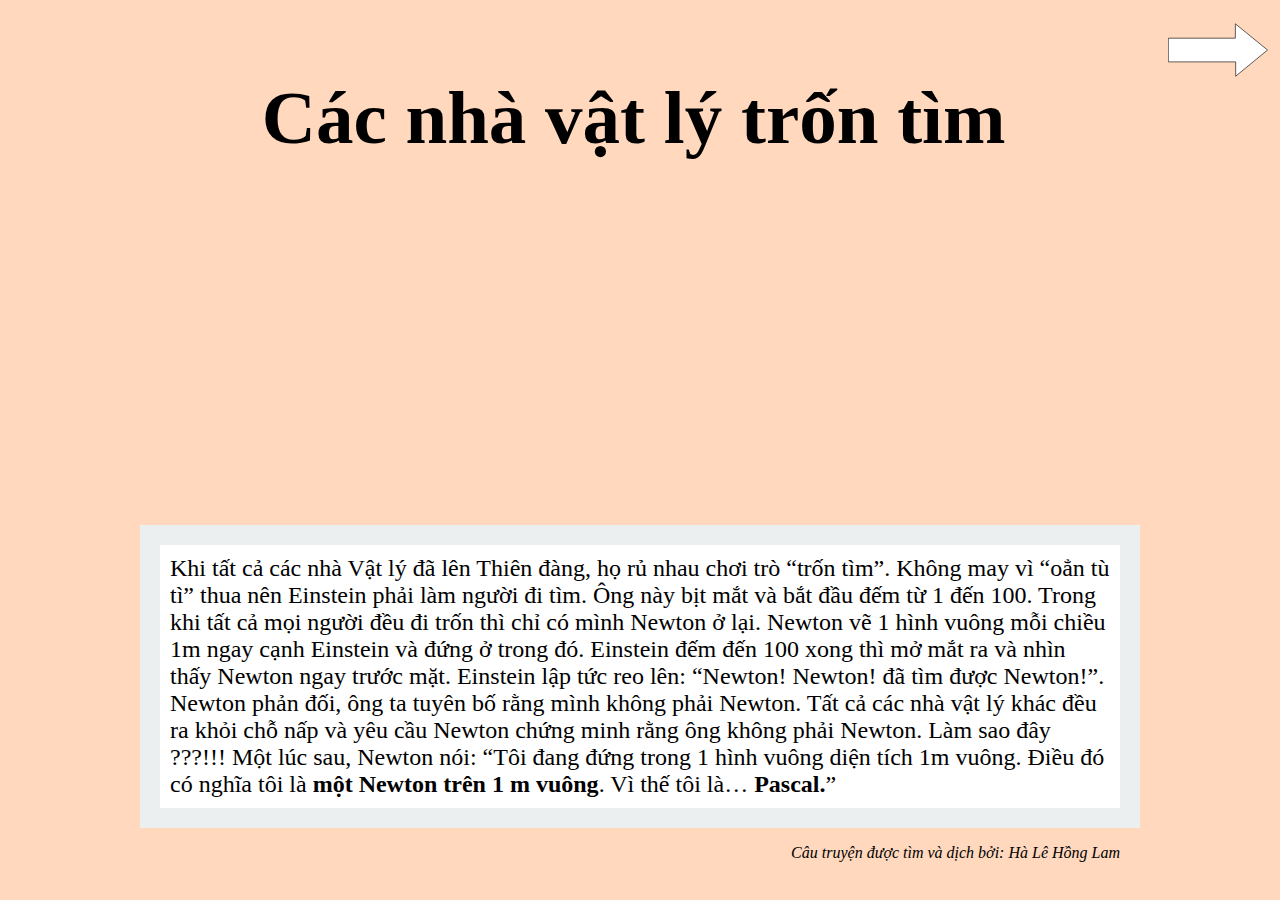
<file: StoryPage/Story2/Story2.html>
<!DOCTYPE html>
<html lang="en">
<head>
    <meta charset="UTF-8">
    <meta http-equiv="X-UA-Compatible" content="IE=edge">
    <meta name="viewport" content="width=device-width, initial-scale=1.0">
    <link rel="icon" type="image/x-icon" href="326217493_1680441405704492_2134766713281557876_n-removebg-preview-2.png" />
    <link rel="stylesheet" href="Story2.css">
    <title>Các nhà vật lý trốn tìm</title>
</head>
<body>
    <div id="ReturnButton" onclick="history.go(-1)">
        <svg version="1.1" xmlns="http://www.w3.org/2000/svg" xmlns:xlink="http://www.w3.org/1999/xlink" x="0px" y="0px" width="160.3px"
        height="86.1px" viewBox="0 0 160.3 86.1" style="enable-background:new 0 0 160.3 86.1;" xml:space="preserve">
            <style type="text/css">
                .st0{fill:#FFFFFF;stroke:#000000;stroke-miterlimit:10;}
                #ReturnButton{
                    position: absolute;
                    top: 0%;
                    left: 99%;
                    transform: translateX(-99%);
                }
                
                #ReturnButton svg{
                    width: 100px;
                    height: 100px;
                    cursor: pointer;
                }
            </style>
            <defs>
            </defs>
            <polygon class="st0" points="159.5,43.1 108.5,85.1 108.5,62.1 0.5,62.1 0.5,24.1 108,24.1 108,1.1 "/>
        </svg>
    </div>
    <div id="Header">
        <header id="HeaderContent">
            <p id="HeaderText">Các nhà vật lý trốn tìm</p>
            <div id="HeaderImg"></div>
        </header>
    </div>
    <div id="Content">
        <content>
            <div>Khi tất cả các nhà Vật lý đã lên Thiên đàng, họ rủ nhau chơi trò “trốn tìm”. Không may vì “oẳn tù tì” thua nên Einstein phải làm người đi tìm. Ông này bịt mắt và bắt đầu đếm từ 1 đến 100. Trong khi tất cả mọi người đều đi trốn thì chỉ có mình Newton ở lại. Newton vẽ 1 hình vuông mỗi chiều 1m ngay cạnh Einstein và đứng ở trong đó.
                Einstein đếm đến 100 xong thì mở mắt ra và nhìn thấy Newton ngay trước mặt. Einstein lập tức reo lên: “Newton! Newton! đã tìm được Newton!”. Newton phản đối, ông ta tuyên bố rằng mình không phải Newton. Tất cả các nhà vật lý khác đều ra khỏi chỗ nấp và yêu cầu Newton chứng minh rằng ông không phải Newton. Làm sao đây ???!!!
                Một lúc sau, Newton nói: “Tôi đang đứng trong 1 hình vuông diện tích 1m vuông. Điều đó có nghĩa tôi là <b>một Newton trên 1 m vuông</b>. Vì thế tôi là… <b>Pascal.</b>”
                </div>
        </content>
    </div>
    <div id="footer">
        <p id="Source">Câu truyện được tìm và dịch bởi: Hà Lê Hồng Lam</p>
    </div>
</body>
</file>
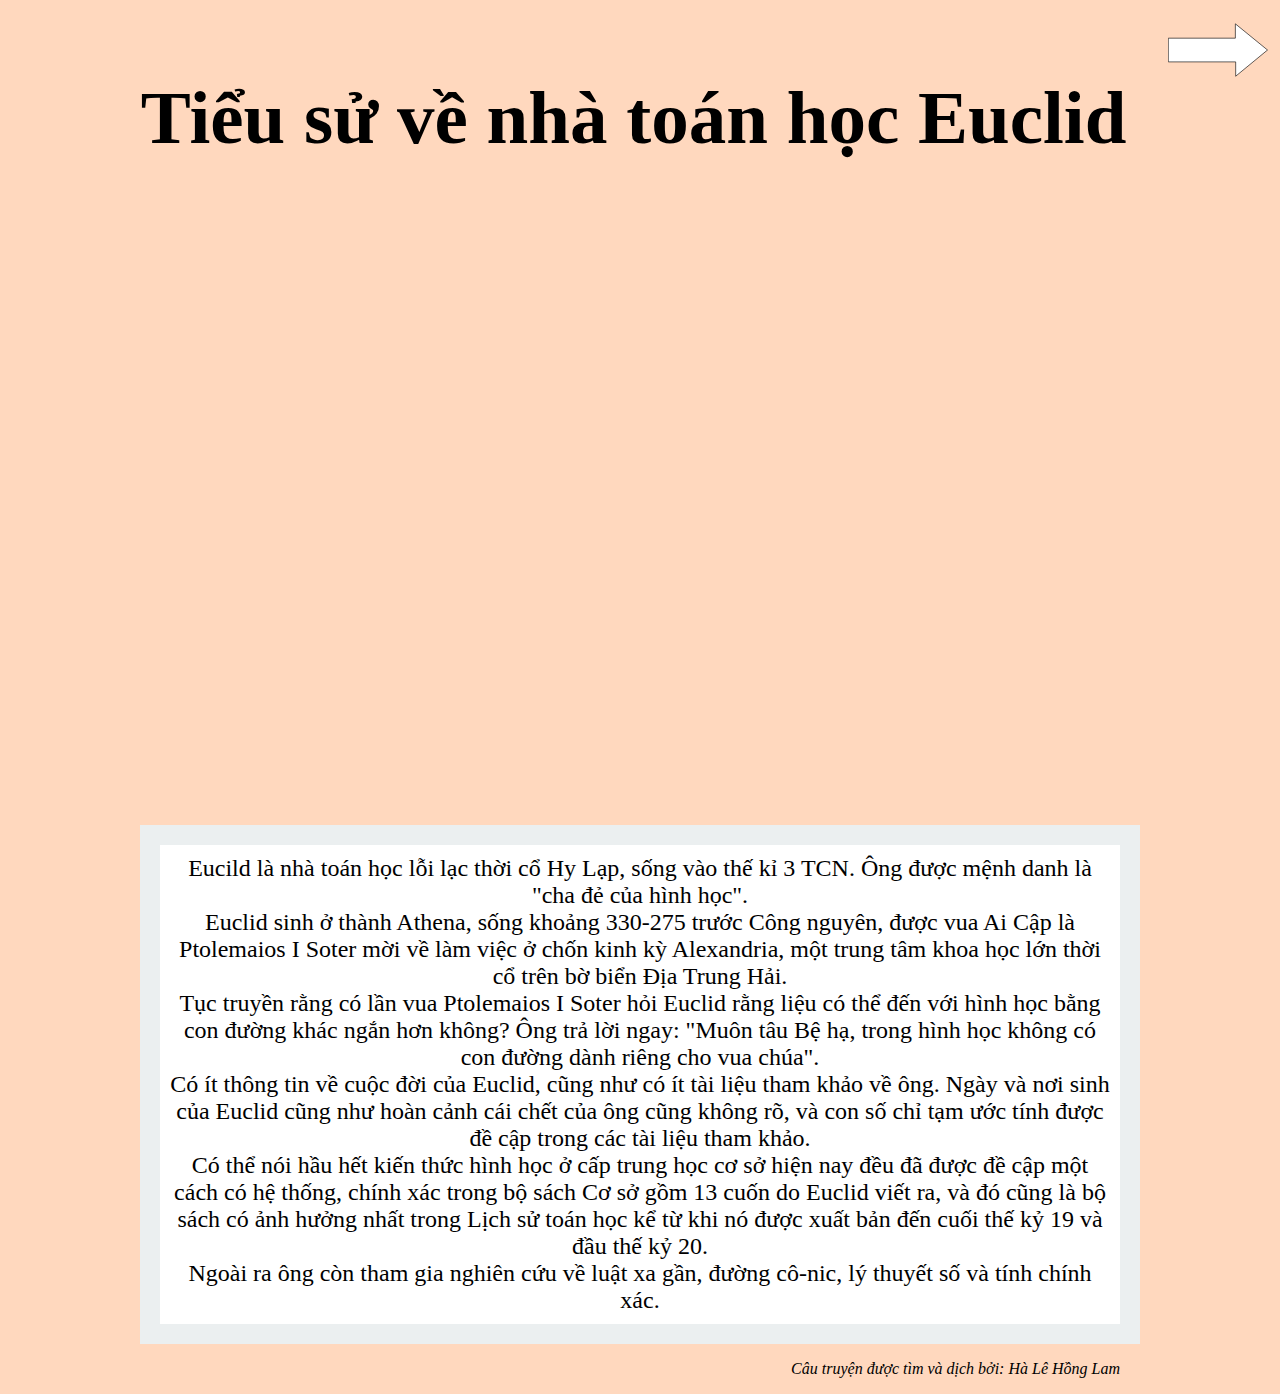
<file: StoryPage/Story3/Story3.html>
<!DOCTYPE html>
<html lang="en">
<head>
    <meta charset="UTF-8">
    <meta http-equiv="X-UA-Compatible" content="IE=edge">
    <meta name="viewport" content="width=device-width, initial-scale=1.0">
    <link rel="icon" type="image/x-icon" href="326217493_1680441405704492_2134766713281557876_n-removebg-preview-2.png" />
    <link rel="stylesheet" href="Story3.css">
    <title>Tiểu sử về nhà toán học Euclid</title>
</head>
<body>
    <div id="ReturnButton" onclick="history.go(-1)">
        <svg version="1.1" xmlns="http://www.w3.org/2000/svg" xmlns:xlink="http://www.w3.org/1999/xlink" x="0px" y="0px" width="160.3px"
        height="86.1px" viewBox="0 0 160.3 86.1" style="enable-background:new 0 0 160.3 86.1;" xml:space="preserve">
            <style type="text/css">
                .st0{fill:#FFFFFF;stroke:#000000;stroke-miterlimit:10;}
                #ReturnButton{
                    position: absolute;
                    top: 0%;
                    left: 99%;
                    transform: translateX(-99%);
                }
                
                #ReturnButton svg{
                    width: 100px;
                    height: 100px;
                    cursor: pointer;
                }
            </style>
            <defs>
            </defs>
            <polygon class="st0" points="159.5,43.1 108.5,85.1 108.5,62.1 0.5,62.1 0.5,24.1 108,24.1 108,1.1 "/>
        </svg>
    </div>
    <div id="Header">
        <header id="HeaderContent">
            <p id="HeaderText">Tiểu sử về nhà toán học Euclid</p>
            <div id="HeaderImg"></div>
        </header>
    </div>
    <div id="Content">
        <content>
            <div>Eucild là nhà toán học lỗi lạc thời cổ Hy Lạp, sống vào thế kỉ 3 TCN. Ông được mệnh danh là "cha đẻ của hình học".<br>
                Euclid sinh ở thành Athena, sống khoảng 330-275 trước Công nguyên, được vua Ai Cập là Ptolemaios I Soter mời về làm việc ở chốn kinh kỳ Alexandria, một trung tâm khoa học lớn thời cổ trên bờ biển Địa Trung Hải.<br>
                Tục truyền rằng có lần vua Ptolemaios I Soter hỏi Euclid rằng liệu có thể đến với hình học bằng con đường khác ngắn hơn không? Ông trả lời ngay: "Muôn tâu Bệ hạ, trong hình học không có con đường dành riêng cho vua chúa".<br>
                Có ít thông tin về cuộc đời của Euclid, cũng như có ít tài liệu tham khảo về ông. Ngày và nơi sinh của Euclid cũng như hoàn cảnh cái chết của ông cũng không rõ, và con số chỉ tạm ước tính được đề cập trong các tài liệu tham khảo.<br>
                Có thể nói hầu hết kiến thức hình học ở cấp trung học cơ sở hiện nay đều đã được đề cập một cách có hệ thống, chính xác trong bộ sách Cơ sở gồm 13 cuốn do Euclid viết ra, và đó cũng là bộ sách có ảnh hưởng nhất trong Lịch sử toán học kể từ khi nó được xuất bản đến cuối thế kỷ 19 và đầu thế kỷ 20. <br>
                Ngoài ra ông còn tham gia nghiên cứu về luật xa gần, đường cô-nic, lý thuyết số và tính chính xác.
                </div>
        </content>
    </div>
    <div id="footer">
        <p id="Source">Câu truyện được tìm và dịch bởi: Hà Lê Hồng Lam</p>
    </div>
</body>
</file>
<file: Main.css>
@import url('Search-bar/Menu.css');
@import url('Search-bar/search-bar.css');
@import url('Selection/selection.css');
@font-face {
    font-family: 'Welcome';
    src: url('WelcomeRegular.woff2') format('woff2'),
        url('WelcomeRegular.woff') format('woff');
    font-weight: normal;
    font-style: normal;
    font-display: swap;
}

body {
    background-image: url(Images/backgr.jpg);
    background-size: cover;
    margin: 0px;
    padding: 0px;
    max-height: 99%;
    width: 100%;
    height: 100%;
    display: flex;
}
#WTextContainer{
    position: absolute;
    top: 0%;
    /* transform: translateY(100%); */
    width: 100%;
    height: 95px;
    /* background: black; */
    display: flex;
    justify-content: center;
    align-items: center;
}

#WelcomeText {
    font-size: 115px;
    font-family: Welcome;
    animation: WelcomeAnimation 2s linear infinite alternate;
}

@keyframes WelcomeAnimation {
    0%{
        filter: blur(0px);
        opacity: 1;
    }
    50%{
        filter: blur(0px);
        opacity: 1;
    }
    100%{
        filter: blur(2.5px);
        opacity: 0;
    }
}

body #iconImg {
    position: fixed;
    top: 0%;
    left: 0%;
    transform: translate(-40%,-40%) scale(0.2);
}

#friend {
    position: absolute;
    top: 100%;
    left: 52.5%;
    transform: translate(-52.5%,-100%);   
    display: block;
}

#Introduction {
    display:block;
    max-width: 100%;
    width: 100%;
    height: 300px;
    position: absolute;
    top: 500px;
    left: 50%;
    transform: translate(-50%,-50%);
    /* background-color: red; */
}

#Introduction #leftArrow {
    position: absolute;
    height: 100%;
    top: -28%;
    left: 16%;
    transform: rotate(10deg);

}

#Introduction #rightArrow {
    position: absolute;
    height: 100%;
    top: -28%;
    right: 16%;
    transform: scaleX(-1) rotate(10deg);
}

#Introduction #rightArrow path {
    transition: stroke-dashoffset 2s;
}

#Introduction #Minus {
    position: absolute;
    right: 32.5%;
    width:auto;
    height: 100%;
}

#Introduction #Plus {
    position: absolute;
    left: 32.5%;
    width:auto;
    height: 100%;
}

#X,.P{
    cursor: pointer;
}


@media only screen and (max-width: 1280px) {
    #Introduction {
        display: none;
        transition: none;
    }

    #friend {
        display: none;
    }
}

@media only screen and (max-height: 800px)
{
    #Introduction {
        display: none;
        transition: none;
    }
}

@media only screen and (max-width: 745px){
    #WelcomeText{
        font-size: 150px ;
    }
    #WTextContainer{
        top: 50%;
        transform: translateY(-50%);
    }
}
</file>
<file: Search-bar/search-bar.css>
#Searching-bar {
    position: absolute;
    background-color: #c7ceea;
    width: 99.5%;
    height: 45px;
    padding-bottom: 50px;
    border-radius: 10px;
    left: 50%;
    transform: translate(-50%,100%);
}

#Searching-bar #inp{
    width: 30%;
    height: 50%;
    border-radius: 30px;
    border-width: 5px;
    border-style: solid;
    border-color: #b2b297;
    padding-left: 40px;
    outline: none;
    background-image: url(Kinh_Lup.png);
    background-size: contain;
    background-repeat: no-repeat;
    background-position-x: 0%;
    /* margin-left: 8%; */
    position:absolute;
    top: 50%;
    left: 8%;
    transform: translate(-8%,-50%);
    transition: width 1s;
}



@media only screen and (max-width: 1280px) {
    #Searching-bar #inp {
        left: 5%;
        transform: translate(-5%,-50%);
        background-image: none;
        padding-left: 2%;
    }
}
</file>
<file: Search-bar/Menu.css>
#menu {
    /* background-color: red; */
    width: 70px;
    height: 60%;
    position: absolute;
    top: 50%;
    right: 8%;
    transform: translate(10%,-50%);
    display: none;
    flex-direction: column;
    justify-content: space-around;
    cursor: pointer;
}

#menu #path1 {
    width: 100%;
    height: 20%;
    background: black;
    border-radius: 20px;
}

#menu #path2 {
    width: 100%;
    height: 20%;
    background: black;
    border-radius: 20px;
}

#menu #path3 {
    width: 100%;
    height: 20%;
    background: black;
    border-radius: 20px;
}

#phone_menu{
    display: none;
    width: 100%;
    height: 100%;
    background: #004D6E;
    position: absolute;
    filter: blur(2px);
    opacity: 0;
    padding: 0;
}

#phone_menu #phone_selection {
    height: 100%;
    width: 100%;
    display: flex;
    flex-direction: column;
    justify-content: space-around;
    align-items: center;
    position: absolute;
    /* background-color: red; */
}

#phone_menu #X {
    position:absolute;
    width: 40px;
    height: 40px;
    top: 2%;
    left: 2%;
    /* background: white; */
}

#phone_menu #X svg path{
    transform: scale(2.5);
}


.P {
    position: relative;
    background: linear-gradient(0deg,#3dffc9, #f7c723, #eb0ea5);
    border-radius: 10px;
    /* animation: colorChange 2s infinite linear; */
}

.bgcolor {
    position: absolute;
    width: 92.5%;
    height: 82.5%;
    top: 50%;
    left: 50%;
    transform: translate(-50%,-50%);
    border-radius: 10px;
    background: #004D6E;
}

#phone_menu svg {
    position: relative;
}

@media only screen and (max-width: 1280px) {
    #menu {
        display: flex;
    }
}
</file>
<file: Selection/selection.css>
@import url('https://fonts.googleapis.com/css2?family=Nunito+Sans&display=swap');

#selection {
    position:absolute;
    /* background-color: red; */
    width: 100%;
    height: 100px;
    transform: translateY(200%);
    display: block;
}

#selection #formula {
    position: absolute;
    background-color: #f6d4a3;
    top: 0%;
    left: 8%;
    cursor: pointer;
}

#selection #formula path:nth-child(1) {
    stroke-dasharray: 769 539;
    stroke-dashoffset: 0;
    transition: all 0.5s;
}

/* #selection #formula path:nth-child(1):hover {
    stroke-dasharray: 150 769;
    stroke-dashoffset: 470;
    stroke: #00bcd4;
} */


/* #selection #formula p {
    position: absolute;
    top: 50%;
    left: 50%;
    transform: translate(-75%,-125%) scale(2.5);
    font-family: 'Nunito Sans', sans-serif;
} */

#selection #story {
    position: absolute;
    background-color: #d3d9c8;
    top: 0%;
    right: 8%;
    cursor: pointer;
}

#selection #story path:nth-child(1) {
    stroke-dasharray: 769 769;
    stroke-dashoffset: 0;
    transition: all 0.5s;
}

#selection #story path:nth-child(1):hover {
    stroke-dasharray: 120 769;
    stroke-dashoffset: 700;
    stroke:#00bcd4;
}

@media only screen and (max-width: 1280px) {
    #selection {
        display: none;
    }
}
</file>
<file: StoryPage/Story.css>
body {
    background-color: #FFD8BE;
    -webkit-background-color: #FFD8BE;
    display: block;
    box-sizing: border-box;
    -webkit-box-sizing: border-box;
    width: 99%;
    height: 99%;
    -webkit-width: 99%;
    -webkit-height: 99%;
    margin: 0;
    padding: 0;
}

#Container{
    /* background: black; */
    box-sizing: border-box;
    width: 100%;
    height: fit-content;
    position: absolute;
    top: 50%;
    transform: translateY(-50%);
    display: grid;
    grid-template-columns: repeat(3,1fr);
    column-gap: 10px;
    border: black;
    border-bottom-width: 12.5px;
    border-top-width: 12.5px;
    border-left-width: 0;
    border-right-width: 0;
    border-style: solid;
    border-color: black;
    padding-top: 30px;
    padding-bottom: 30px;
    /* background: black; */
}
#Container div {
    box-sizing: border-box;
    border-style: solid;
    border-radius: 20px;
    display: grid;
    grid-template-columns: 1;
    grid-template-rows: 9fr 1fr;
    /* background: black; */
}

#StoryContainerNumber1{
    border-color: #c13346;
}
#StoryContainerNumber2{
    border-color: #06a9ae;
}
#StoryContainerNumber3{
    border-color: #5883ad;
}

#Container div header{
    display: flex;
    justify-content: center;
    align-items: center;
    font-size: 50px;
    text-align: center;
    box-sizing: border-box;
    font-family: 'Nunito Sans', sans-serif;
    padding: 10px;
}

#Container div button{
    position: relative;
    left: 50%;
    bottom: 5%;
    transform: translateX(-50%);
    height: 50px;
    width: 80%;
    background-color: #FFD8BE; /* Green */
    color: black;
    text-align: center;
    text-decoration: none;
    display: inline-block;
    font-size: 16px;
    transition-duration: 0.4s;
    cursor: pointer;
    border: 2px solid #008CBA;
    font-family: 'Nunito Sans', sans-serif;
    font-weight: bold;
}

#Container div button:hover{
    background: #008CBA;
}

#HeaderText{
    position: absolute;
    left: 50%;
    top: 15%;
    transform: translate(-50%,-25%);
    font-size: 60px;
    font-family: 'Courier New', Courier, monospace;
    font-weight: bolder;
    text-align: center;
}


@media only screen and (max-width: 1000px){
    #HeaderText{
        font-size: 35px;
    }
    #Container div header{
        font-size: 25px;
    }
}

@media only screen and (max-height: 700px){
    #Container{
        top: 100%;
        left: 50%;
        transform: translate(-50%,-100%);
    }
}

@media only screen and (min-width: 1000px) and (max-height: 700px){
    #HeaderText{
        font-size: 35px;
    }
    #Container div header{
        font-size: 25px;
    }
    #Container{
        top: 100%;
        left: 50%;
        transform: translate(-50%,-100%);
    }
}

@media only screen and (max-height:500px) and (max-width:700px){
    #HeaderText{
        font-size: 25px;
    }
    #Container div header{
        font-size: 15px;
    }
    #Container div button{
        font-size: 10px;
    }
}
</file>
<file: StoryPage/Story1/Story1.css>
body {
    background-color: #FFD8BE;
    -webkit-background-color: #FFD8BE;
    display: block;
    box-sizing: border-box;
    -webkit-box-sizing: border-box;
    width: 100%;
    height: 100%;
    -webkit-width: 99%;
    -webkit-height: 99%;
    margin: 0;
    padding: 0;
    overflow: visible;
}

#Header{
    box-sizing: border-box;
    position: relative;
    width: 99%;
    height: 750px;
}

#HeaderContent #HeaderImg{
    position: absolute;
    /* left: 100%; */
    left: 50%;
    transform: translateX(-50%);
    width: 50%;
    height: 100%;
    background-image: url("https://toanhockithu.files.wordpress.com/2015/11/maxresdefault.jpg");
    background-repeat: no-repeat;
    background-size: contain;
}

#HeaderContent #HeaderText{
    position: relative;
    width: 100%;
    height: 30%;
    display: flex;
    justify-content: center;
    align-items: center;
    font-weight: bolder;
    font-size: 75px;
    margin-bottom: 50px;
}

#Content {
    position: relative;
    left: 50%;
    transform: translateX(-50%);
    width: 75%;
    padding: 20px;
    background: #ebeff0;
}

content div{
    position: relative;
    background: white;
    padding: 10px;
    font-size:x-large
}

#footer{
    width: 75%;
    position: relative;
    left: 50%;
    transform: translate(-50%);
    display: flex;
    flex-direction: column;
    justify-content: center;
    align-items: end;
    font-style: italic;
}

@media only screen and (max-width:1000px) and (min-width:600px){
    #HeaderContent #HeaderText{
        font-size:50px;
    }
    #Header{
        height: 400px;
    }
}

@media only screen and (max-width: 600px){
    #HeaderContent #HeaderImg{
        top: 20%;
    }
    content{
        top: 50%;
    }
    footer{
        top: 2500px;
        height: 256px;
    }
    #HeaderContent #HeaderText{
        font-size: 25px;
    }
    content div {
        font-size: 20px;
    }
    #Header{
        height: 225px;
    }
}
</file>
<file: StoryPage/Story2/Story2.css>
body {
    background-color: #FFD8BE;
    -webkit-background-color: #FFD8BE;
    display: block;
    box-sizing: border-box;
    -webkit-box-sizing: border-box;
    width: 100%;
    height: 100%;
    -webkit-width: 99%;
    -webkit-height: 99%;
    margin: 0;
    padding: 0;
    overflow: visible;
}

#Header{
    box-sizing: border-box;
    position: relative;
    width: 99%;
    height: 450px;
}

#HeaderContent #HeaderImg{
    box-sizing: border-box;
    position: absolute;
    /* left: 100%; */
    left: 50%;
    transform: translateX(-50%);
    width: 50%;
    height: 100%;
    background-image: url("http://kkhtn.duytan.edu.vn/uploads/temp/f74705b7-95a8-47fe-804b-f5abbf5c24e0_banner-img01.jpg");
    background-repeat: no-repeat;
    background-size: contain;
}

#HeaderContent #HeaderText{
    position: relative;
    width: 100%;
    height: 30%;
    display: flex;
    justify-content: center;
    align-items: center;
    font-weight: bolder;
    font-size: 75px;
    margin-bottom: 50px;
}

#Content {
    position: relative;
    left: 50%;
    transform: translateX(-50%);
    width: 75%;
    padding: 20px;
    background: #ebeff0;
}

content div{
    position: relative;
    background: white;
    padding: 10px;
    font-size:x-large
}

#footer{
    width: 75%;
    position: relative;
    left: 50%;
    transform: translate(-50%);
    display: flex;
    flex-direction: column;
    justify-content: center;
    align-items: end;
    font-style: italic;
}

@media only screen and (max-width:1000px) and (min-width:600px){
    #HeaderContent #HeaderText{
        font-size:50px;
    }
    #Header{
        height: 400px;
    }
}

@media only screen and (max-width: 600px){
    #HeaderContent #HeaderImg{
        top: 20%;
    }
    content{
        top: 50%;
    }
    footer{
        top: 2500px;
        height: 256px;
    }
    #HeaderContent #HeaderText{
        font-size: 25px;
    }
    content div {
        font-size: 20px;
    }
    #Header{
        height: 225px;
    }
}
</file>
<file: StoryPage/Story3/Story3.css>
body {
    background-color: #FFD8BE;
    -webkit-background-color: #FFD8BE;
    display: block;
    box-sizing: border-box;
    -webkit-box-sizing: border-box;
    width: 100%;
    height: 100%;
    -webkit-width: 99%;
    -webkit-height: 99%;
    margin: 0;
    padding: 0;
    overflow: visible;
}

#Header{
    box-sizing: border-box;
    position: relative;
    width: 99%;
    height: 750px;
}

#HeaderContent #HeaderImg{
    position: absolute;
    /* left: 100%; */
    left: 50%;
    transform: translateX(-50%);
    width: 50%;
    height: 100%;
    background-image: url("https://i.ytimg.com/vi/5qonK2rq1mQ/maxresdefault.jpg");
    background-repeat: no-repeat;
    background-size: contain;
}

#HeaderContent #HeaderText{
    position: relative;
    width: 100%;
    height: 30%;
    display: flex;
    justify-content: center;
    align-items: center;
    font-weight: bolder;
    font-size: 75px;
    text-align: center;
}

#Content {
    position: relative;
    left: 50%;
    transform: translateX(-50%);
    width: 75%;
    padding: 20px;
    background: #ebeff0;
}

content div{
    position: relative;
    background: white;
    padding: 10px;
    font-size:x-large;
    text-align: center;
}

#footer{
    width: 75%;
    position: relative;
    left: 50%;
    transform: translate(-50%);
    display: flex;
    flex-direction: column;
    justify-content: center;
    align-items: end;
    font-style: italic;
}

@media only screen and (max-width:1000px) and (min-width:600px){
    #HeaderContent #HeaderText{
        font-size:50px;
    }
    #Header{
        height: 400px;
    }
}

@media only screen and (max-width: 600px){
    #HeaderContent #HeaderImg{
        top: 30%;
    }
    content{
        top: 50%;
    }
    footer{
        top: 2500px;
        height: 256px;
    }
    #HeaderContent #HeaderText{
        font-size: 25px;
    }
    content div {
        font-size: 20px;
    }
    #Header{
        height: 225px;
    }
}
</file>
